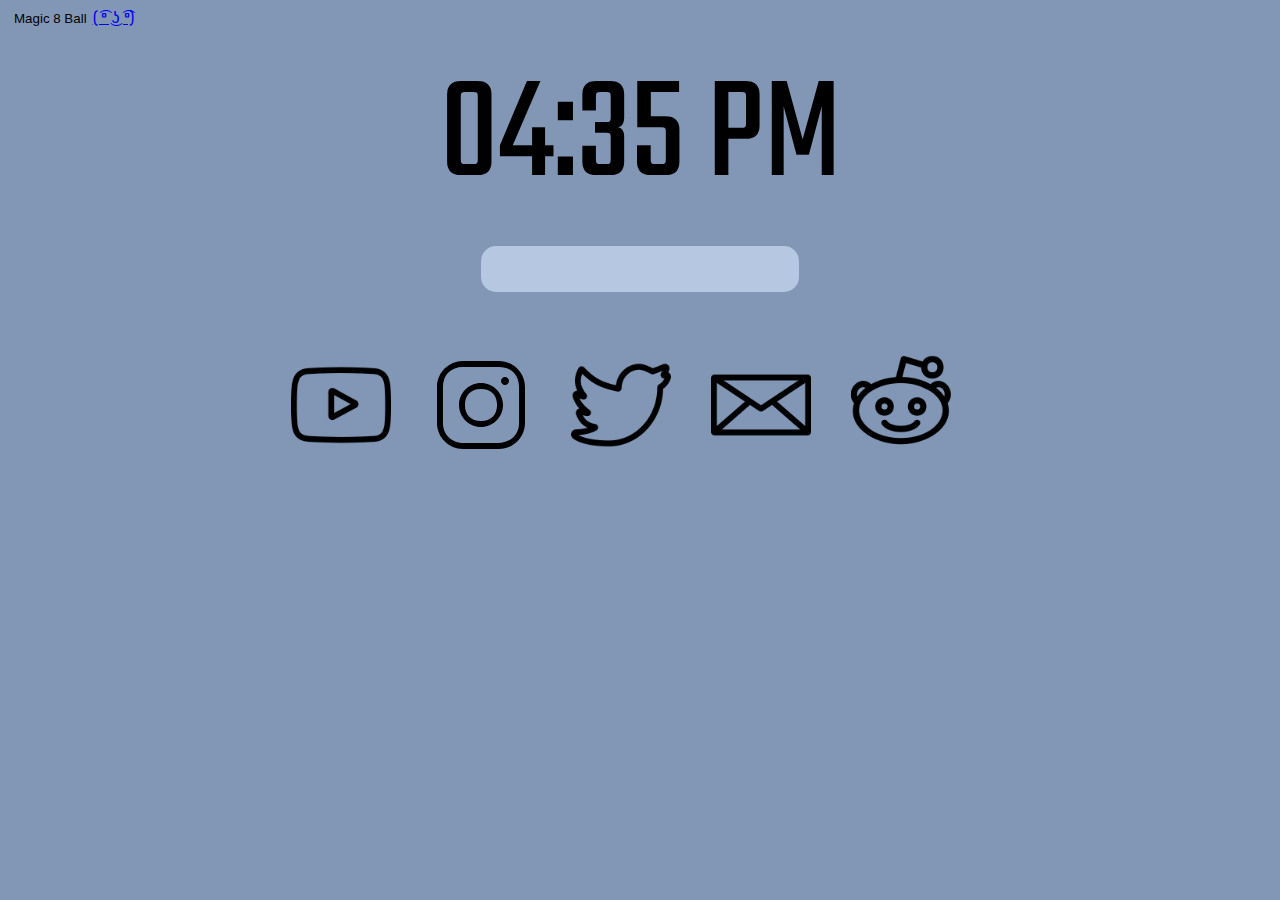
<file: index.html>
<!DOCTYPE html>
<html lang="en">

<head>
    <link rel="stylesheet" href="main.css">
    <meta charset="UTF-8">
    <title>WebHub</title>
    <link rel='shortcut icon' type='image/png' href='alpaca.png' />
</head>

<body>
    <header>
        <div id="inline">
            <div id="blueball">
                <button onclick="eightBall()" id="ball">Magic 8 Ball</button>
            </div>
            
            <div id="bunny">
                <a target="_blank" href="asd" id="easter">( ͡° ͜ʖ ͡°)</a>
            </div>
            
        </div>
        
        <script type="text/javascript" src="jaba.js"></script>
    </header>

    <main>
        <div id="clock"></div>

        <div id="center">
            <div class="search_bar">
                <form action="https://www.google.com/search" class="searchform" method="get" name="searchform" target="_blank">
                    <input name="sitesearch" type="hidden" value="">
                    <input autocomplete="on" class="form-control search" name="q" placeholder="" required="required"  type="text">
                    <!--<button class="button" type="submit">Search</button>-->
                </form>
            </div>
            <div class="icons">
                    <a target="_blank" href="http://youtube.com" class="icon yt">YouTube</a>
                    <a target="_blank" href="https://www.instagram.com/" class="icon in">Github</a>
                    <a target="_blank" href="http://twitter.com" class="icon tw">Twitter</a>
                    <a target="_blank" href="http://gmail.com" class="icon gm">Gmail</a>
                    <a target="_blank" href="https://www.reddit.com" class="icon rd">Reddit</a>
            </div>
        </div>

    </main>
</body>
</html>
</file>
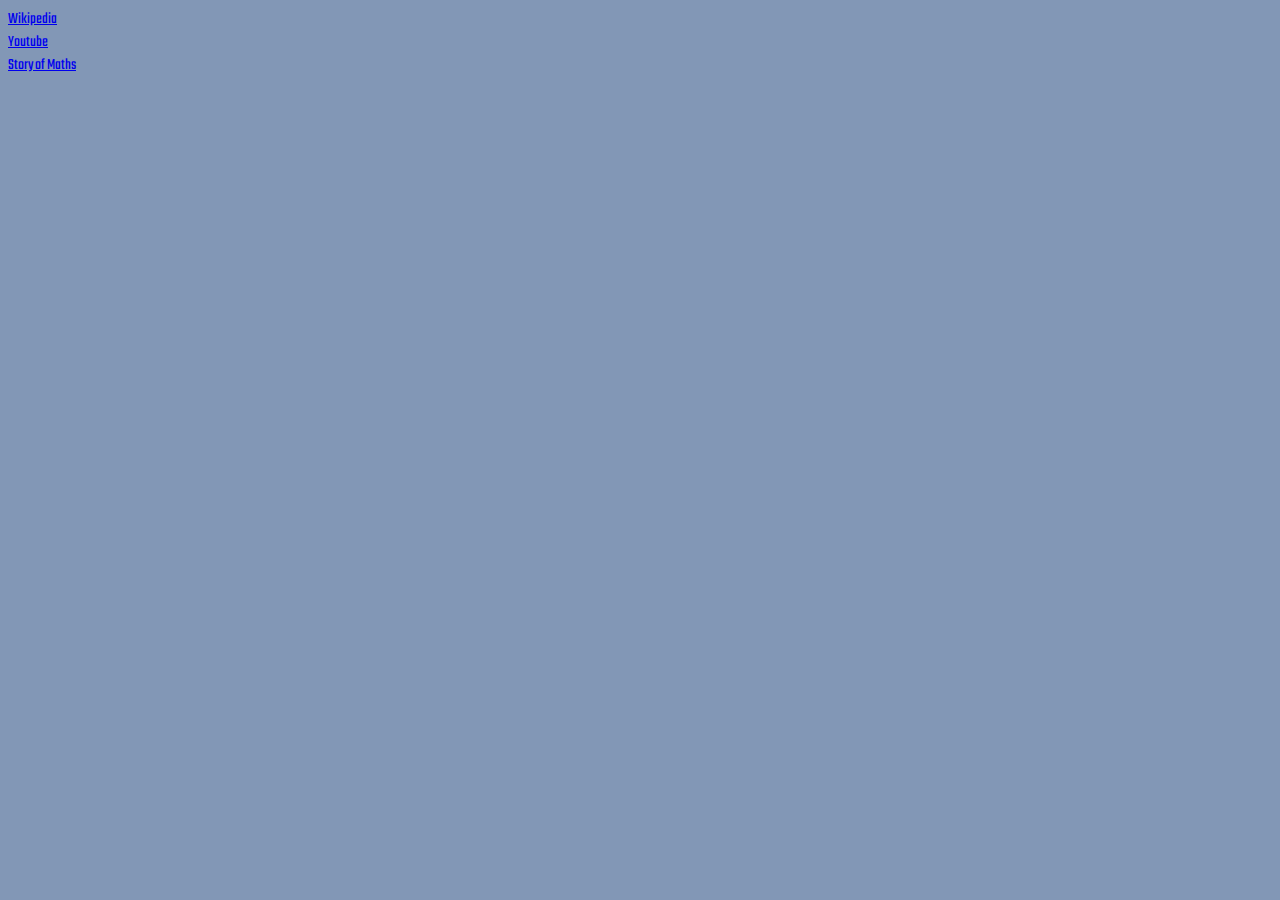
<file: ref.html>
<!DOCTYPE html>
<html lang="en" dir="ltr">
  <head>
    <link rel="stylesheet" href="main.css">
    <meta charset="utf-8">
    <title>WebHub</title>
  </head>
  <body id="ref">
    <div class="container">
      <a href="https://en.wikipedia.org/wiki/Egyptian_numerals">Wikipedia</a> <br>
      <a href="https://www.youtube.com/watch?v=ZoevycJ1bbY">Youtube</a> <br>
      <a href="https://www.storyofmathematics.com/egyptian.html">Story of Maths</a>
    </div>
  </body>
</html>
</file>
<file: main.css>
@import url('https://fonts.googleapis.com/css2?family=Teko&display=swap');

body {
    font-family: 'Teko', sans-serif;
    background: #8297B6;
}

#clock {
    text-transform: uppercase;
    font-size: 150px;
    display: flex;
    justify-content: center;
    margin: 0%;
}

#center {
    text-align: center;
}

header {
    margin: 0%;
}

#inline {
  display: inline-flex;
  
}

#ball {
    text-align: left;
    margin-left: 0%;
    border: none;
    background: none;
    margin-right: 0%;
}

#bunny {
  text-align: right;
}





.icon {
    margin-top: 5%;
    text-indent: -9999px;
    width: 100px;
    height: 100px;
    background-size: 100px 100px;
    display: inline-flex;
    transition: all .24s;
    margin-right: 3%;
  }
  
.yt {
    background-image: url(youtube.png);
  }
  
.tw {
    background-image: url(twitter.png);
  }
  
.in {
    background-image: url(insta.svg);
  }
  
.gm {
    background-image: url(email.png);
  }
  
.rd {
    background-image: url(reddit.png);
  }
  
.icon:hover {
  transform: scale(2) rotatez(10deg);
  }

.form-control {
    font-family: 'Teko', sans-serif;
    margin-top: 0%;
    font-size: 30px;
    border-radius: 15px;
    border: 7px solid #B5C7E1;
    background-color: #B5C7E1;
    width: 300px;
    height: 30px;
  }
  
.button {
    text-indent: -9999px;
    border: none;
    background: none;
    width: 40px;
    height: 40px;
    background-size: 40px 40px;
    background-image: url(search.svg);
  }
</file>
